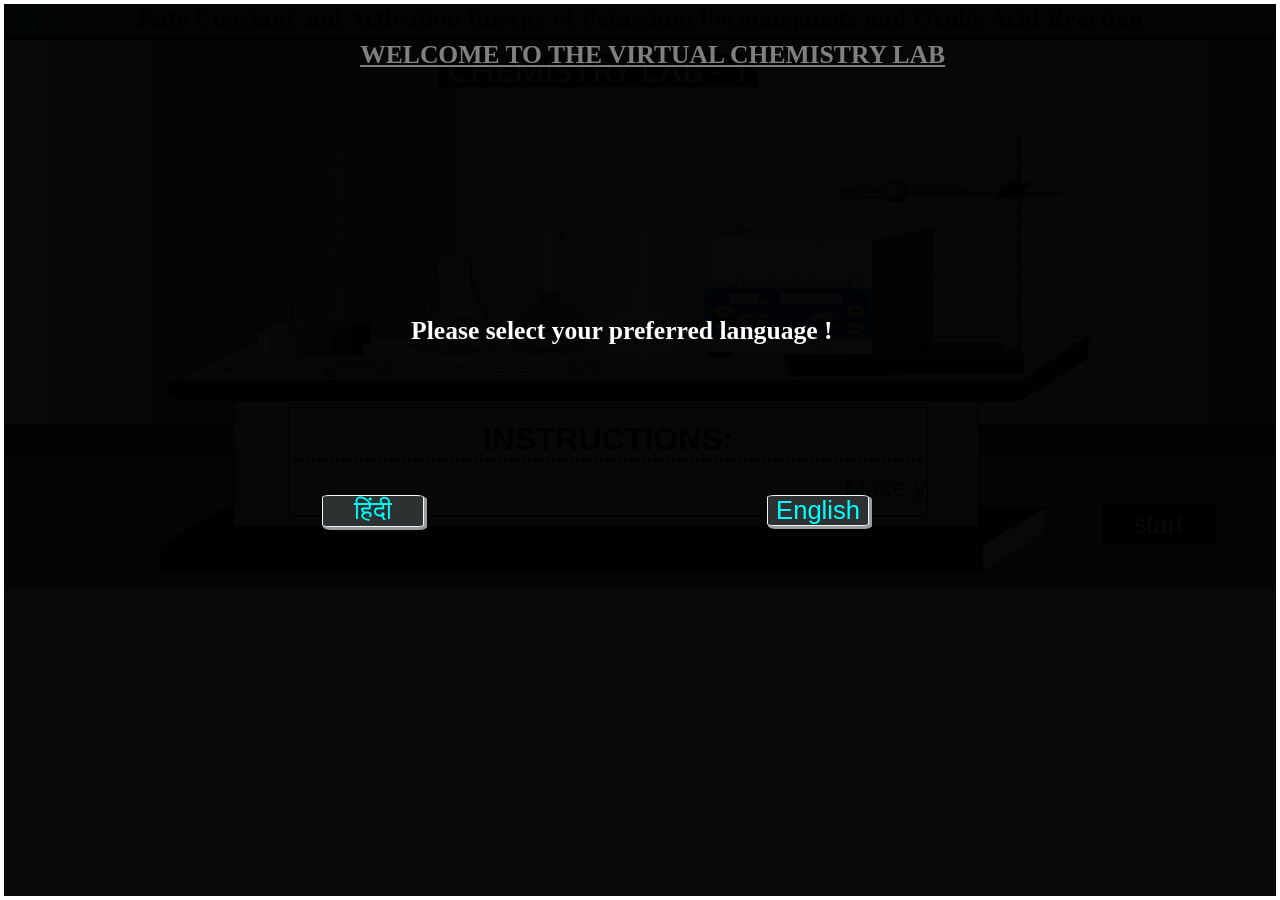
<file: index.html>
<!DOCTYPE html>
<html lang="en">
<head>
    <meta charset="UTF-8">
    <meta name="viewport" content="width=device-width, initial-scale=1.0">
    <title>EXP-5 Rate constant and activation energy of potassium permanganate and oxalic acid reaction</title>
    <link rel="shortcut icon" href="img/favicon.ico">
    <link rel="stylesheet" href="css/style.css">
    <link rel="stylesheet" href="css/stopwatch.css">
</head>
<body>
    <div id="main">
        <div class="header" id="header">
            <div id="homeicon">
                <a href="index.html">
                    <img id="htext" src="img/Home.png" alt="Home Page" title="Restart the experiment.,प्रयोग पुनः प्रारंभ करें.">
                </a>
            </div>
            <div class="header-text-container">
                <h1 id="headertext">Rate Constant and Activation Energy of Potassium Permanganate and Oxalic Acid Reaction</h1>
            </div>
        </div>



        <div class="container" id="bod">  
            <img id="labpic" src="img/LABfinal1221.png" alt="lab">
            
            
            <!-- -----------------------   INSTRUMENTS  --------------------------------- -->
            
            <div class="instruments">
                <img id="tstand" src="img/testtubestand1.png" alt="" title="Testtube Stand">
                <img id="blank" src="img/100mlblank.png" alt="" title="Conical flask 100ml">
                <img id="drop" src="img/oxalicaciddrops.png" alt="">
                <img id="potassium100" src="img/potassium100.png" alt="" title="Potassium permanganate solution 0.02(M)100ml"> 
                <img id="oxalic100ml" src="img/100mloxalicacid12.png" alt="" title="Oxalic acid solution 0.5(M)100ml">
                <img id="cstand" src="img/clampstand copy.png" alt="" title="Clamp Stand">
                <img id="ulbath" src="img/HeatingBath.png" alt="" title="Temperature Bath">
                <img id="ttube" src="img/testtube.png" alt="" title="Testtube">
                <img id="ttube2" onclick="testtube()" src="img/10MLtesttubepotassiumorg.png" alt="">
                <img id="flask10ml" src="img/10ml flaskwithoxalicsol.png" alt="">
                <img id="flask20ml" onclick="flask20mlwala()" src="img/100mlblank20mloxalic.png" alt="">
                <img id="flaskmix" src="img/100mlmix.png" alt="">
                <img id="flaskchange" src="img/100mlmixaftershaking.png" alt="">
                
                
                <div id="machineoperator">

                    <div id="buttons">
                        <div id="on" onclick="on1()">
                        </div>
                        <div id="plus1" onclick="plus2()">
                        </div>
                        <div id="minus1" onclick="minus2()">
                        </div>
                    </div>

                    <div id="reading">
                        <h3 id="values">00</h3>
                    </div>
                    
                    <div id="buttons2">
                        <div id="on10" onclick="on110()">
                        </div>
                    </div>
                    
                    
                    
                    <!-- ----------------------------------------------   stopwatch   ---------------------------------------- -->
                    
                    
                    <div id="time"> 
                        <span class="digit" id="min">00</span> 
                        <span class="digit" id="collon">:</span> 
                        <span class="digit" id="sec"> 00</span> 
                    </div> 



                        <div id="popup">
                            <h1 id="ptext">You selected temperature 'more/less' than required <br>Please select right temperature</h1>
                        </div>
                        
                </div>
                    
                    
                    
                    <img id="tmeter" onclick="thermometer()" src="img/emptyThermometer1.png" alt="" title="Thermometer">
                    <img id="tmeter20" src="img/20Thermometerorg.png" alt="">
                    <img id="pipet10" src="img/pipetteoxalicacid.png" alt="">
                    <img id="pipetkmno4" src="img/pipettekmno4.png" alt="">
                    <img id="pipet" onclick="pipet1()" src="img/pipetteblank.png" alt="" title="Pipette 10ml">
                
                
                
                    <div class="instructionsBox">
                        <h6 id="INSTRUCTIONS">INSTRUCTIONS:</h6><marquee> 
                        <h1 id="message">start</h1></marquee>
                    </div>
                    
                    
                    <div id="tablesdiv">
                        <table id="table1" class="tbl1">
                    <thead>
                    <tr>
                        <th>S. No. </th>
                        <th>Temp (<sup>0</sup>C)</th>
                        <th>Temp (K)</th>
                        <th>1/T (k<sup>-1</sup>)</th>
                        <th>Time for <br> trial 1 (s)</th>
                        <th>Time for <br> trial 2 (s)</th>
                        <th>Average <br>time(t) <br>(s)</th>
                        <th>Rate= <br> [KMnO<sub>4</sub>]/t <br>(mol L<sup>-1</sup>s<sup>-1</sup>)</th>
                        <th>k <br> (mol<sup>-1</sup> Ls <sup>-1</sup>)</th>
                        <th>Ink</th>
                    </tr>
                    </thead>
                    <tbody>
                    <tr>
                        <td>1</td>
                        <td>20</td>
                        <td>293</td>
                        <td>00.0034</td>
                        <td>139</td>
                        <td>141</td>
                        <td>140</td>
                        <td>0.0000228</td>
                        <td>0.0103</td>
                        <td>-4.575</td>
                    </tr>
                    <tr>
                        <td>2</td>
                        <td>30</td>
                        <td>303</td>
                        <td>00.0033</td>
                        <td>92</td>
                        <td>92</td>
                        <td>92</td>
                        <td>0.0000728</td>
                        <td>0.033</td>
                        <td>-3.411</td>
                    </tr>
                    <tr>
                        <td>3</td>
                        <td>40</td>
                        <td>313</td>
                        <td>00.0032</td>
                        <td>39</td>
                        <td>41</td>
                        <td>40</td>
                        <td>0.0001675</td>
                        <td>0.075</td>
                        <td>-2.590</td>
                    </tr>
                    <tr>
                        <td>4</td>
                        <td>50</td>
                        <td>323</td>
                        <td>00.0031</td>
                        <td>25</td>
                        <td>25</td>
                        <td>25</td>
                        <td>0.000268</td>
                        <td>0.121</td>
                        <td>-2.111</td>
                    </tr>
                    <tr>
                        <td>5</td>
                        <td>60</td>
                        <td>333</td>
                        <td>00.0030</td>
                        <td>9</td>
                        <td>9</td>
                        <td>9</td>
                        <td>0.0000744</td>
                        <td>0.336</td>
                        <td>-1.09</td>
                    </tr>
                    </tbody>
                </table>
                <img id="graph" src="img/graph.jpg" alt="">
                <h1 id="graphtext">Activation Energy for this chemical reaction = 68.75 kJ mol<sup>-1</sup></h1>
                <h1 id="formula"> Therefore, <br>Slope = -Ea/R = -8270 K <br> Then E<sub>a</sub> <i>E</i><sub>a</sub> = (8270 K X <i>R</i>) <br> = (8270 K X 8.314 <i>J</i> mol<sup>-1</sup>K<sup>-1</sup>) <br> =68.75 k<i>J</i> mol<sup>-1</sup></h1>
            </div>
        </div>
            <!-- ----------------------------    NEXT BUTTON  --------------------------------- -->

            <div class="box">
                <button id="next" onclick="start1()">start</button>
            </div>

            <!-- --------------------------    LANGUAGE SELECTOR  ----------------------------------- -->

        </div>
    </div>
    <div id="langselector">
        <h1  id="heading">WELCOME TO THE  VIRTUAL CHEMISTRY  LAB</h1> 
        <br>
        <h2 id="lselector">Please select your preferred language !</h2>
        <br> <br>
        <button id="hindi" onclick="hindi1()">हिंदी</button>
        <button id="eng" onclick="eng1()">English</button>
    </div>
    <script src="javascript/script.js"></script>
    <script src="javascript/newsteps.js"></script>
    <script src="javascript/machine.js"></script>
    <script src="javascript/stopwatch.js"></script>
    <script src="javascript/bypass.js"></script>
</body>
</html>
</file>
<file: css/style.css>
@font-face {
  font-family: digital;
  src:url('../fonts/digital-7-webfont.woff2') format('woff2'),
      url('../fonts/digital-7-webfont.woff') format('woff'),
      url("../fonts/digital-7.ttf") format('truetype');
} 

*{
  margin: 0;
  padding: 0;
  box-sizing: border-box;
}

html, body {
  width: 100%;
  height: 100%;
  position: relative;
}

#main{
  height: 42.7vmax;
  width: 100vmax;
  position: absolute;
}

.header{
  border: 1px solid black;
  background-color: rgb(150, 136, 136);
  height: 7%;
  width: 100%; 
  display: flex;
  align-items: center;
  position: absolute;
  
}
.header h1{
  font-size: 2vw;
  text-align: center;
  align-items: center;
}

.container{
  width: 100%;
  height: 100%;
  position:absolute;
  top: 7%;
}

#labpic{
  height: 100%;
  width: 100%;
  position:absolute;
}

.instructionsBox{
  position: absolute;
  display: flex;
  flex-direction: column;
  justify-content: center;
  width:50%;
  overflow: hidden;
  text-align: center;
  border:1px solid black;
  height: 20%;
  top: 67.5%;
  left: 22.5%;

}

#INSTRUCTIONS{ 
  font-family: Arial, Helvetica, sans-serif;
  font-size: 2.5vw;
  color: black;
  border-bottom: dotted;
  margin: 1%;
}

#message {
  font-family: Arial, Helvetica, sans-serif;
  font-size: 2vw;
  color: green;
  margin: 1%;
  font-weight: 100;
  animation: slideFromLeft 10s ease-in-out forwards; /* Animation to slide from left */
}




.box{
  width:20%;
  height:92%;
  top:8%;
  left: 80%;
  position: absolute;
}

#langselector {
  position: absolute;
  width: 100%;
  height: 100%;
  border: 4px solid #fff;
  background-color: rgba(0, 0, 0, 0.968);
  box-shadow: 2px 2px 4px rgba(0, 0, 0, 0.2);
}

#heading {
  position: absolute;
  top: 4%;
  left: 28%;
  font-size: 2vw;
  color: grey;
  text-decoration: underline;
}

#lselector {
  position: absolute;
  top: 35%;
  left: 32%;
  font-size: 2vw;
  color: white;
}

#hindi,#eng {
  position: absolute;
  top: 55%;
  padding: 0%;
  border-radius: 7%;
  font-weight: 100;
  font-family: sans-serif;
  width: 8%;
  box-shadow: 2px 2px 0px 1px rgb(153, 156, 156);
  background-color: rgb(46, 49, 49);
  border: 1px solid aliceblue;
  color: aqua;
  font-size: 2vw;
}

#eng {
  left: 60%;
}
#hindi{
  left: 25%;
}

#hindi:active,#eng:active{
  scale: 0.9;

}

#speakbtn {
  position: absolute;
  visibility: visible;
  top: 87.5%;
  left: 109.9%;
  width: 4.5%;
  height: 5%;
  font-size: 1vw;
}
#next{
  color: #fff;
  background-color:black;
  border: 1px solid rgb(69, 68, 68);
  width: 45%;
  height: 8%;
  border-radius: 5%;
  position: absolute;
  top: 84%;
  left: 30%;
  font-size: 2vw;
  
}

#next:active{
  scale: 0.9;
  transition: all ease 0.2s;
}

#oxalic100ml{
  left: 47%;
  position: absolute;
  top: 35%;
  height: 27%;
  width: 12%;
  transition: all;
  transition-duration: 1S;
  }
  
#potassium100 {
  left:40%;
  position: absolute;
  top: 28%;
  height: 30%;
  width: 6%;
  transition: all;
  transition-duration: 1S;
  

}
#ulbath{ left: 55%;
  position: absolute;
  top: 34%;
  height: 25%;
  width: 18%;
  transition: all;
  transition-duration: 1S; 
}

#buttons{
  visibility: hidden;
}

#on{
  position: absolute;
  height: 3.5%;
  width: 3.3%;
  top: 46.4%;
  left: 55.3%;
  border: 2px solid rgb(241, 253, 15);
  animation: blinking;
  animation-duration: 1s;
  animation-iteration-count: infinite;

}

#plus1{
  position: absolute;
  height: 3.5%;
  width: 2.0%;
  top: 43.9%;
  left: 52.5%;

}

#minus1{
  position: absolute;
  height: 3.5%;
  width: 2%;
  top: 49.3%;
  left: 52.5%;

}

#reading{
  position: absolute;
  height: 3.3%;
  width: 3%;
  top: 39.7%;
  left: 54.3%;
  transition: all;
  transition-duration: 1S;
  visibility: hidden;
  

}

#values{
  color: red;
  position: absolute;
  top: 0%;
  font-family: digital;
  font-size: 2vw;
  font-weight: 100;
  left: 25%;
  opacity: 0%;
  transition: all;
  transition-duration: 1s;
}

#buttons2{
  visibility: hidden;
}

#on10{
  position: absolute;
  height: 3%;
  width: 2.2%;
  top: 51.4%;
  left: 63.4%;
  border: 2px solid rgb(241, 253, 15);
  animation: blinking;
  animation-duration: 1s;
  animation-iteration-count: infinite;

}

#popup{
  position: absolute;
  height: 10%;
  width: 40%;
  left: 30%;
  top: 40%;
  background-color: white;
  border: 1px solid black;
  border-radius: 1%;
  justify-content: center;
  display: flex;
  align-items: center;
  visibility: hidden;
}

#ptext{
  position: absolute;
  font-size: 1.6vw;
  font-weight: 100;
  color: red;
  text-align: center;
}



#blank{
  left: 32%;
  position: absolute;
  top: 40%;
  height: 18%;
  width: 7%;
  transition: all;
  transition-duration: 1S;
}

#flask10ml{
  left: 40%;
  position: absolute;
  top: 40%;
  height: 18%;
  width: 7%;
  transition: all;
  transition-duration: 1S;
  opacity: 0%;
  visibility: hidden;
}

#flask20ml{
  left: 40%;
  position: absolute;
  top: 40%;
  height: 18%;
  width: 7%;
  transition: all;
  transition-duration: 1S;
  opacity: 0%;
  visibility: hidden;
  
  
}

#flaskmix{
  left: 59%;
  position: absolute;
  top: 17%;
  height: 19%;
  width: 5.5%;
  transition: all;
  transition-duration: 1S;
  opacity: 0%;
  visibility: hidden;
  scale: 0.9;
  
}

#flaskchange{
  left: 59%;
  position: absolute;
  top: 17%;
  height: 19%;
  width: 5.5%;
  transition: all;
  transition-duration: 1S;
  opacity: 0%;
  visibility: hidden;
  scale: 0.9;
  animation-iteration-count: infinite;
  animation-duration: 0.3s;
  
}



#drop{
  left: 43%;
  position: absolute;
  top: 50%;
  height: 3%;
  width: 1%;
  transition: all;
  transition-duration: 1S;
  opacity: 0%;
  visibility: hidden;
}


#cstand{
  left: 61%;
  position: absolute;
  top: 6%;
  height: 56%;
  width: 22%;
}

  #tstand{
    left: 20.1%;
    position: absolute;
    top: 39.1%;
    height: 19%;
    width: 9%;
    transition: all;
  transition-duration: 1S;
  }

  #ttube{
  left: 22%;
  position: absolute;
  top: 18.6%;
  height: 40%;
  width: 10.5%;
  transition: all;
  transition-duration: 1S;
}

#ttube2{
  left: 22%;
  position: absolute;
  top: 18.6%;
  height: 40%;
  width: 10.5%;
  transition: all;
  transition-duration: 1S;
  visibility: hidden;
  opacity: 0%;
}

#tmeter{
  left: 17%;
  position: absolute;
  top: 59%;
  height: 3.3%;
  width: 14%;
  transition: all;
  transition-duration: 1S;
}

#tmeter20{
  left: 57.2%;
  position: absolute;
  top: 18%;
  height: 3.3%;
  width: 14%;
  transition: all;
  transition-duration: 1S;
  rotate: -90deg;
  visibility: hidden;
  opacity: 0%;
}

#pipet{
  left: 34%;
  position: absolute;
  top: 59%;
  height: 5%;
  width: 13%;
  transition: all;
  transition-duration: 1S;
}

#pipet10{
  left: 34%;
  position: absolute;
  top: 22%;
  height: 28.7%;
  width: 2.3%;
  left: 72.5%;
  transition: all;
  transition-duration: 1S;
  visibility: hidden;
  opacity: 0%;
}

#pipetkmno4{
  left: 34%;
  position: absolute;
  top: 22%;
  height: 28.7%;
  width: 2.3%;
  left: 72.5%;
  transition: all;
  transition-duration: 1S;
  visibility: hidden;
  opacity: 0%;
}

.header-text-container{
  width: 90%;
  left: 5%;
  display: flex;
  justify-content: center;
  position: absolute;
}
#homeicon{
  position: absolute;
  height: 100%;
  width: 5%;
}

#htext{
  font-size: 1.3vw;
  position: absolute;
  height: 90%;
  width: 70%;
  left: 15%;
  top: 5%;
}



#tablesdiv{
  height: 70%;
  width: 80%;
  top: 1%;
  left: 10%;
  position: absolute;
  background-color: white;
  opacity: 95%;
  border: 1px solid black;
  visibility: hidden;
  /* visibility: visible; */
}

.tbl1,th,td{
  color: rgb(0, 0, 0);
  border: 1px solid rgb(0, 0, 0);
  border-collapse: separate;
  text-align: center;
  justify-content: center;
  font-size: 1.8vw;
}

/* .th,td{
  font-size: 1.5vw;
} */

#table1{
  position: absolute;
  top: 10%;
  left: 5%;
  visibility: hidden;
  /* visibility: visible; */
  /* font-size: 1.8vw; */
  height: 80%;
  width: 90%;
  bottom: 10%;
}

#graph{
  position: absolute;
  height: 80%;
  width: 45%;
  top: 6%;
  left: 5%;
  visibility: hidden;
  /* visibility: visible; */
}

#graphtext{
  position: absolute;
  top: 90%;
  left: 5%;
  font-size: 1.5vw;
  font-weight: 300;
  visibility: hidden;
  /* visibility: visible; */
}

#formula{
  position: absolute;
  left: 60%;
  top: 20%;
  text-align: left;
  font-size: 2vw;
  font-weight: 100;
  visibility: hidden;
  /* visibility: visible; */
}

















@keyframes blinking {
  0%{opacity: 100%;}
  50%{opacity: 0%;}
  100%{opacity: 100%;}
}

@keyframes mix {
  0%{translate: 3px;
     rotate: -3deg;}

  50%{translate: -3px;
  rotate: 3deg;}
  
  100%{translate: 3px;
  
  rotate: -3deg;}
}
</file>
<file: css/stopwatch.css>
#time { 
    display: flex; 
    justify-content: center; 
    align-items: center; 
    width: 4%; 
    height: 2.6%; 
    left: 61.3%;
    top: 47.1%;
    position: absolute;
    opacity: 0%;
    visibility: hidden;
    transition: all;
    transition-duration: 1s;
    /* animation: blinking; */
    animation-duration: 1s;
    animation-iteration-count: infinite;
} 
  
h1 { 
    text-align: center; 
} 
  
.digit { 
    font-size: 1.3vw; 
    color: red; 
    font-family: digital;
}
</file>
